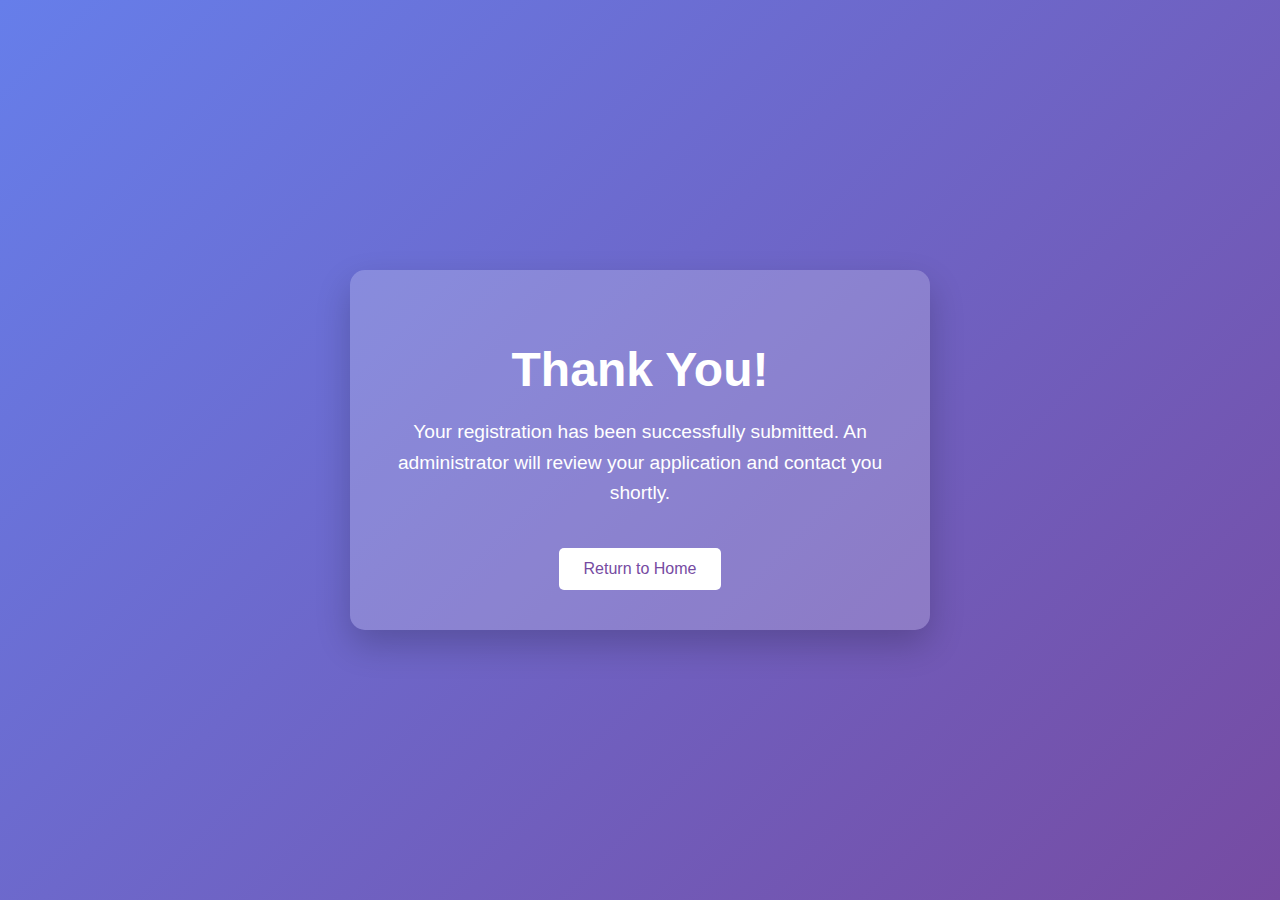
<file: thank_you.html>
<!DOCTYPE html>
<html lang="en">
<head>
    <meta charset="UTF-8">
    <title>Thank You</title>
    <style>
        body {
            font-family: 'Arial', sans-serif;
            background: linear-gradient(135deg, #667eea 0%, #764ba2 100%);
            display: flex;
            justify-content: center;
            align-items: center;
            height: 100vh;
            margin: 0;
            text-align: center;
            color: white;
        }

        .container {
            background-color: rgba(255, 255, 255, 0.2);
            border-radius: 15px;
            padding: 40px;
            box-shadow: 0 15px 35px rgba(0, 0, 0, 0.2);
            max-width: 500px;
            animation: fadeIn 0.8s ease-out;
        }

        h1 {
            font-size: 3rem;
            margin-bottom: 20px;
        }

        p {
            font-size: 1.2rem;
            line-height: 1.6;
        }

        .btn {
            display: inline-block;
            margin-top: 20px;
            padding: 12px 25px;
            background-color: white;
            color: #764ba2;
            text-decoration: none;
            border-radius: 5px;
            transition: transform 0.3s ease;
        }

        .btn:hover {
            transform: scale(1.05);
        }

        @keyframes fadeIn {
            from { opacity: 0; transform: translateY(20px); }
            to { opacity: 1; transform: translateY(0); }
        }
    </style>
</head>
<body>
    <div class="container">
        <h1>Thank You!</h1>
        <p>Your registration has been successfully submitted. An administrator will review your application and contact you shortly.</p>
        <a href="index.php" class="btn">Return to Home</a>
    </div>
</body>
</html>
</file>
